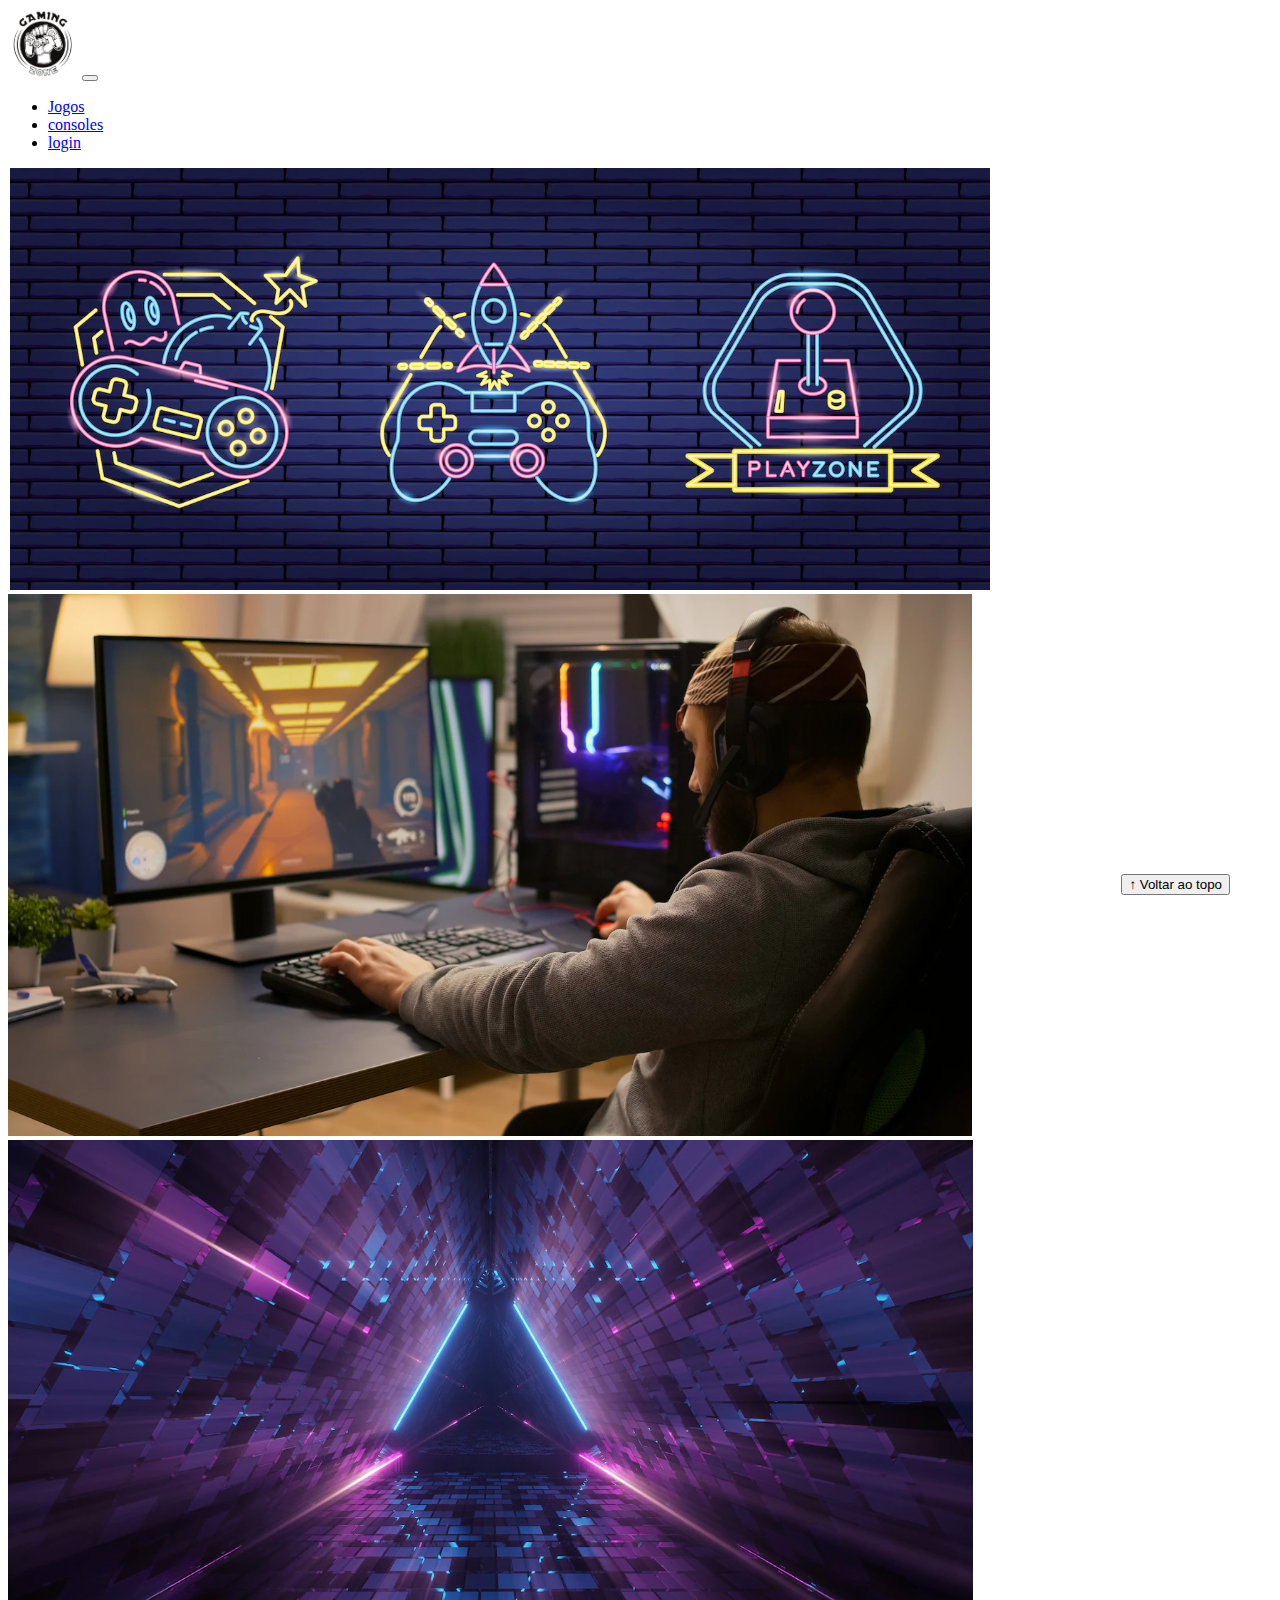
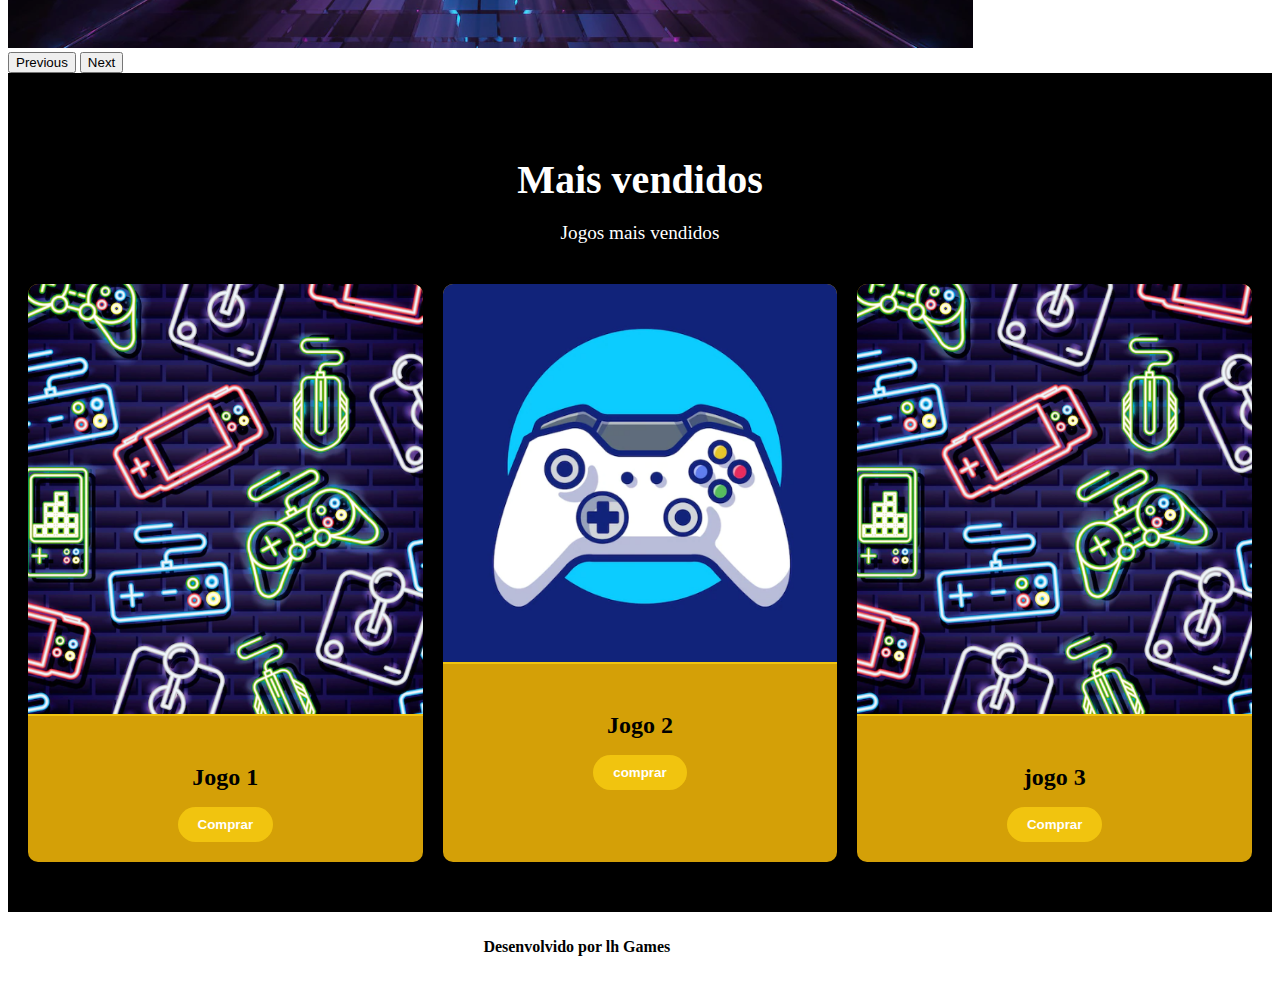
<file: index.html>
<!DOCTYPE html>
<html lang="pt-br">

<head>
  <meta charset="UTF-8">
  <meta http-equiv="X-UA-Compatible" content="IE=edge">
  <meta name="viewport" content="width=device-width, initial-scale=1.0">
  <title>LH Games</title>

  <link href="https://cdn.jsdelivr.net/npm/bootstrap@5.2.2/dist/css/bootstrap.min.css" rel="stylesheet"
    integrity="sha384-Zenh87qX5JnK2Jl0vWa8Ck2rdkQ2Bzep5IDxbcnCeuOxjzrPF/et3URy9Bv1WTRi" crossorigin="anonymous">

  <link rel="stylesheet" href="estilo.css">



</head>

<body>
  <header>
    <nav class="navbar navbar-expand-lg bg-body-tertiary">
      <div class="container-fluid">
        <a class="navbar-brand"><img src="logo.png" alt=""></a>
        <button class="navbar-toggler" type="button" data-bs-toggle="collapse" data-bs-target="#navbarText" aria-controls="navbarText" aria-expanded="false" aria-label="Toggle navigation">
          <span class="navbar-toggler-icon"></span>
        </button>
        <div class="collapse navbar-collapse" id="navbarText">
          <ul class="navbar-nav me-auto mb-2 mb-lg-0">
            <li class="nav-item">
              <a class="nav-link active" aria-current="page" href="#">Jogos</a>
            </li>
            <li class="nav-item">
              <a class="nav-link" href="#">consoles</a>
            </li>
            <li class="nav-item">
              <a class="nav-link" href="login.html">login</a>
            </li>
          </ul>
          <span class="navbar-text">
            
          </span>
        </div>
      </div>
    </nav>
      
  </header>

  <main>



    <section id="section-banners" class="container-fluid">

      

    </section>
    

    
    <section id="section-banners img" class="container-fluid">
      <div id="carouselExample" class="carousel slide">
        <div class="carousel-inner">
          <div class="carousel-item active">
            <img src="banner1.PNG" class="d-block w-100" alt="img">
          </div>
          <div class="carousel-item">
            <img src="banner2.PNG" class="d-block w-100" alt="...">
          </div>
          <div class="carousel-item">
            <img src="banner3.PNG" class="d-block w-100" alt="...">
          </div>
        </div>
        <button class="carousel-control-prev" type="button" data-bs-target="#carouselExample" data-bs-slide="prev">
          <span class="carousel-control-prev-icon" aria-hidden="true"></span>
          <span class="visually-hidden">Previous</span>
        </button>
        <button class="carousel-control-next" type="button" data-bs-target="#carouselExample" data-bs-slide="next">
          <span class="carousel-control-next-icon" aria-hidden="true"></span>
          <span class="visually-hidden">Next</span>
        </button>
        
        
        <section id="produtos" class="products">
          <div class="products-header">
              <h2>Mais vendidos</h2>
              <p>Jogos mais vendidos</p>
          </div>
          <div class="product-grid">
              <div class="product-item">
                  <img src="jogo1.PNG" alt="Pão Francês">
                  <div class="product-info">
                      <h3>Jogo 1</h3>
                      <p></p>
                      <button class="btn-detalhes" data-name="" data-desc="
                      Líder em assistências:Federação sub 14" data-img="exemplo">Comprar</button>
                  </div>
              </div>
              <div class="product-item">
                  <img src="jogo3.PNG" alt="corte cabelo"> 
                  <div class="product-info">
                      <h3>Jogo 2</h3>
                      <p></p>
                      <button class="btn-detalhes" data-name= data-desc data-img="">comprar</button>
                  </div>
              </div>
              <div class="product-item">
                  <img src="jogo1.PNG" alt="Doces">
                  <div class="product-info">
                      <h3>jogo 3 </h3>
                      <p></p>
                      <button class="btn-detalhes" data-name="Vitoria!!" data-desc="" data-img="oportunidades">Comprar</button>
                  </div>
              </div>
              
          </div>

            </div>
            
          </div>
        </div>
      
     
    </div>
    </section>


  </main>

  <footer>
    <p>Desenvolvido por lh Games</p>
  </footer>

  <button id="voltar-topo" type="button" class="btn btn-outline-primary" onclick="topo()">&uarr; Voltar ao topo</button>

  <script src="script.js"></script>
  <script src="https://cdn.jsdelivr.net/npm/bootstrap@5.2.2/dist/js/bootstrap.bundle.min.js"
    integrity="sha384-OERcA2EqjJCMA+/3y+gxIOqMEjwtxJY7qPCqsdltbNJuaOe923+mo//f6V8Qbsw3"
    crossorigin="anonymous"></script>

</body>

</html>
</file>
<file: estilo.css>
/*cabeçalho*/
header img {
    height: 70px;
    width: 70px;
    }


/*Conteudo principal*/


/*banner*/
#section-banners img {
    height: 100px;
    }


/*Produtos vendidos*/
.products {
    padding: 50px 20px;
    background: hsl(0, 0%, 0%);
    text-align: center;
    }
    
    .products-header h2 {
    font-size: 2.5rem;
    color: hwb(0 100% 0%);
    margin-bottom: 10px;
    }
    
    .products-header p {
    font-size: 1.2rem;
    color: hsl(0, 0%, 100%);
    margin-bottom: 40px;
    }
    
    .product-grid {
    display: grid;
    grid-template-columns: repeat(auto-fit, minmax(280px, 1fr));
    gap: 20px;
    }
    
    .product-item {
    background: #d4a007;
    border-radius: 10px;
    box-shadow: 0 4px 15px rgba(0, 0, 0, 0.1);
    transition: transform 0.3s ease, box-shadow 0.3s ease;
    overflow: hidden;
    }
    
    .product-item:hover {
    transform: translateY(-10px);
    box-shadow: 0 8px 20px rgba(0, 0, 0, 0.2);
    }
    
    .product-item img {
    width: 100%;
    height: auto;
    border-bottom: 2px solid #f1c40f;
    }
    
    .product-info {
    padding: 20px;
    }
    
    .product-info h3 {
    font-size: 1.5rem;
    color: hsl(0, 0%, 0%);
    margin-bottom: 10px;
    }
    
    .product-info p {
    font-size: 1rem;
    color: hsl(0, 0%, 100%);
    margin-bottom: 15px;
    }
    
    .btn-detalhes {
    background: #f1c40f;
    color: #fff;
    padding: 10px 20px;
    border: none;
    border-radius: 20px;
    cursor: pointer;
    font-weight: bold;
    transition: all 0.3s ease;
    }
    
    .btn-detalhes:hover {
    background: #d4a007;
    transform: scale(1.05);
    }
    
/*Rodapé*/
footer {
    bottom: 0;
        position: relative;
        width: 90%;
        text-align: center;
        }
    footer p {
    text-align: center;
    font-weight: bold;
    padding: 10px;
    }
/*Botão Voltar topo*/
#voltar-topo {
    position: fixed;
    bottom: 5px;
    right: 50px;
    }

/* página de login  */
#section-login{
    margin-top: 100px;
    }
    #section-login h1 {
    text-align: center;
    }
    #section-login input {
    width: 100%;
    }


/* Formulário de cadastro*/
#section-cadastro {
    padding: 5px;
    text-align: center;
    background-color: #fff;
    }
    #form-cadastrar {
    padding: 50px;
    display: none;
    }
</file>
